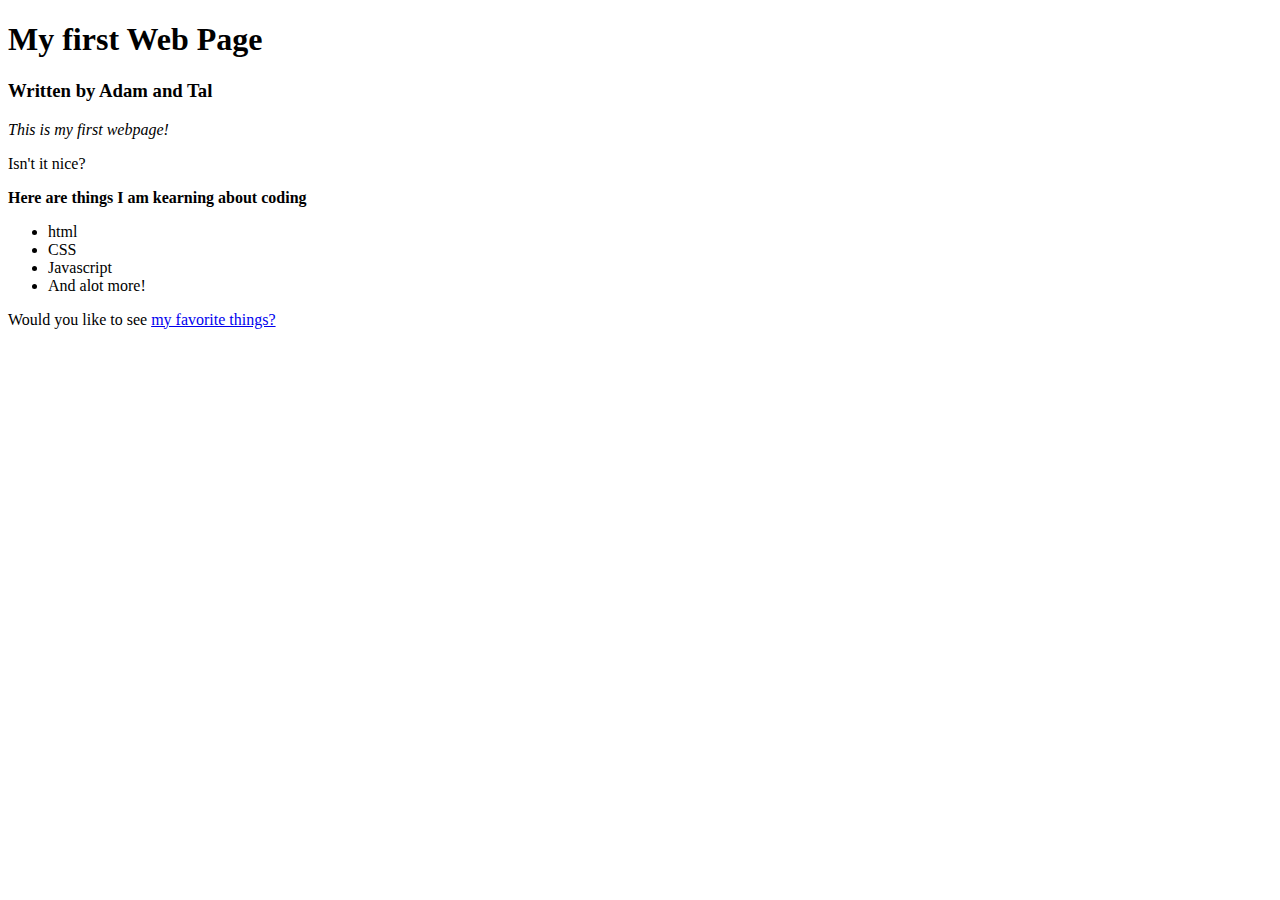
<file: index.html>
<!DOCTYPE html>
<html>
  <head>
    <link rel="stylesheet" href="CSS/style.css" type="text/">
    <title> HELLO WORLD </title>
  </head>

  </body>
</html>
<h1>My first Web Page</h1>

<h3>Written by Adam and Tal </h3>

<p><em>This is my first webpage!</em> </p>
<p>Isn't it nice? </p>

<p><strong>Here are things I am kearning about coding</strong></p>

<ul>
  <li>html </li>
  <li>CSS </li>
  <li>Javascript </li>
  <li>And alot more!</li>
</ul>

Would you like to see <a href="FAVORITE-THINGS.HTML">my favorite things?</a>

</ul>
</body>
</html>
</file>
<file: CSS/style.css>
h1 {
  color: Blue;
  font-style: bold;
  text-align: center;
}
p {
  font-family:sans-serif;
}
ul {
  font-size:20px;
  line-height: 30px;
}
img {
  height:100px;
  width: 100px;
}
</file>
